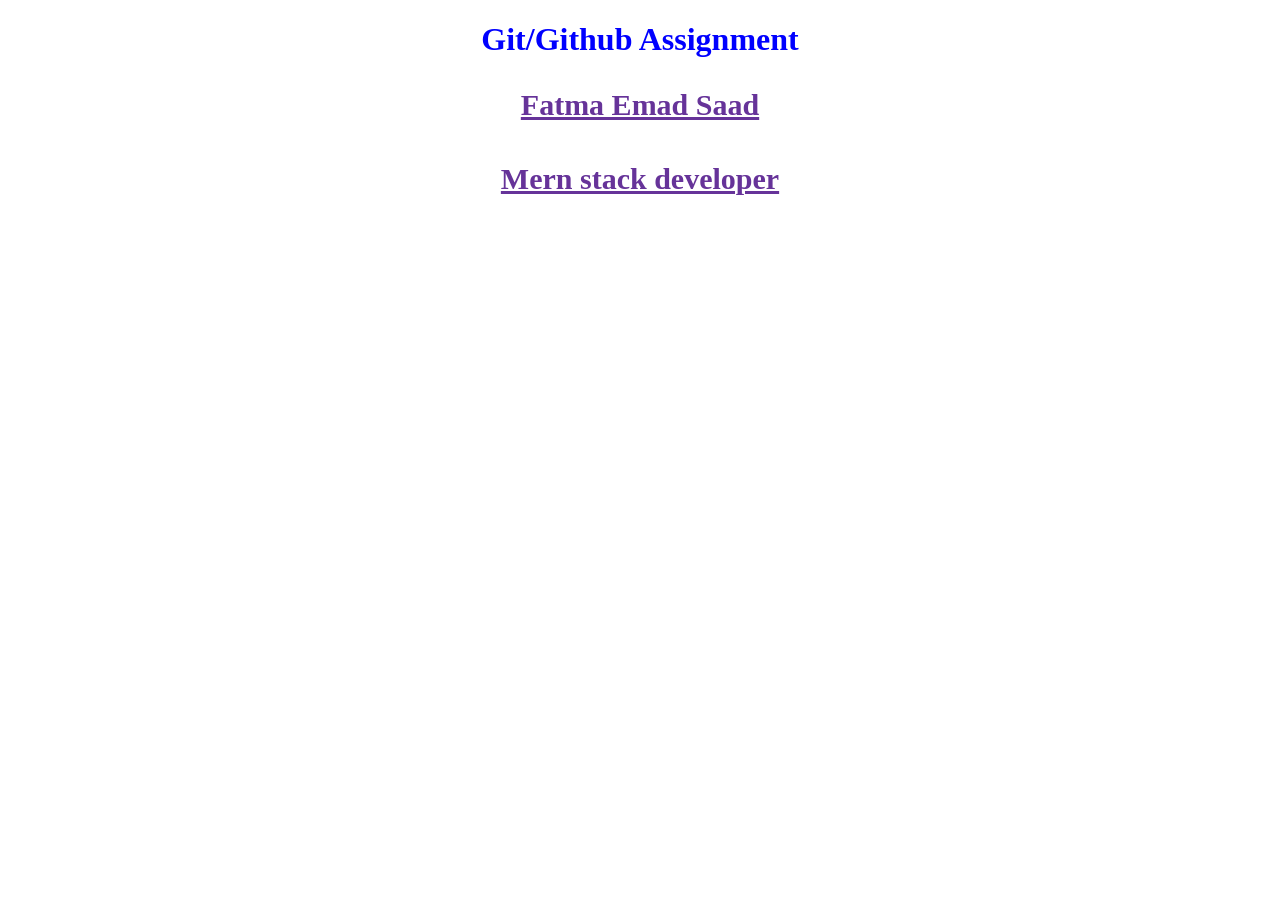
<file: index.html>
<!DOCTYPE html>
<html lang="en">
<head>
    <meta charset="UTF-8">
    <meta name="viewport" content="width=device-width, initial-scale=1.0">
    <title>Document</title>
    <link rel="stylesheet" href="style.css">
</head>
<body>
    <h1>Git/Github Assignment</h1>

    <h3>Fatma Emad Saad</h3>
    <h4>Mern stack developer</h4>
    <script src="./script.js"></script>
</body>
</html>
</file>
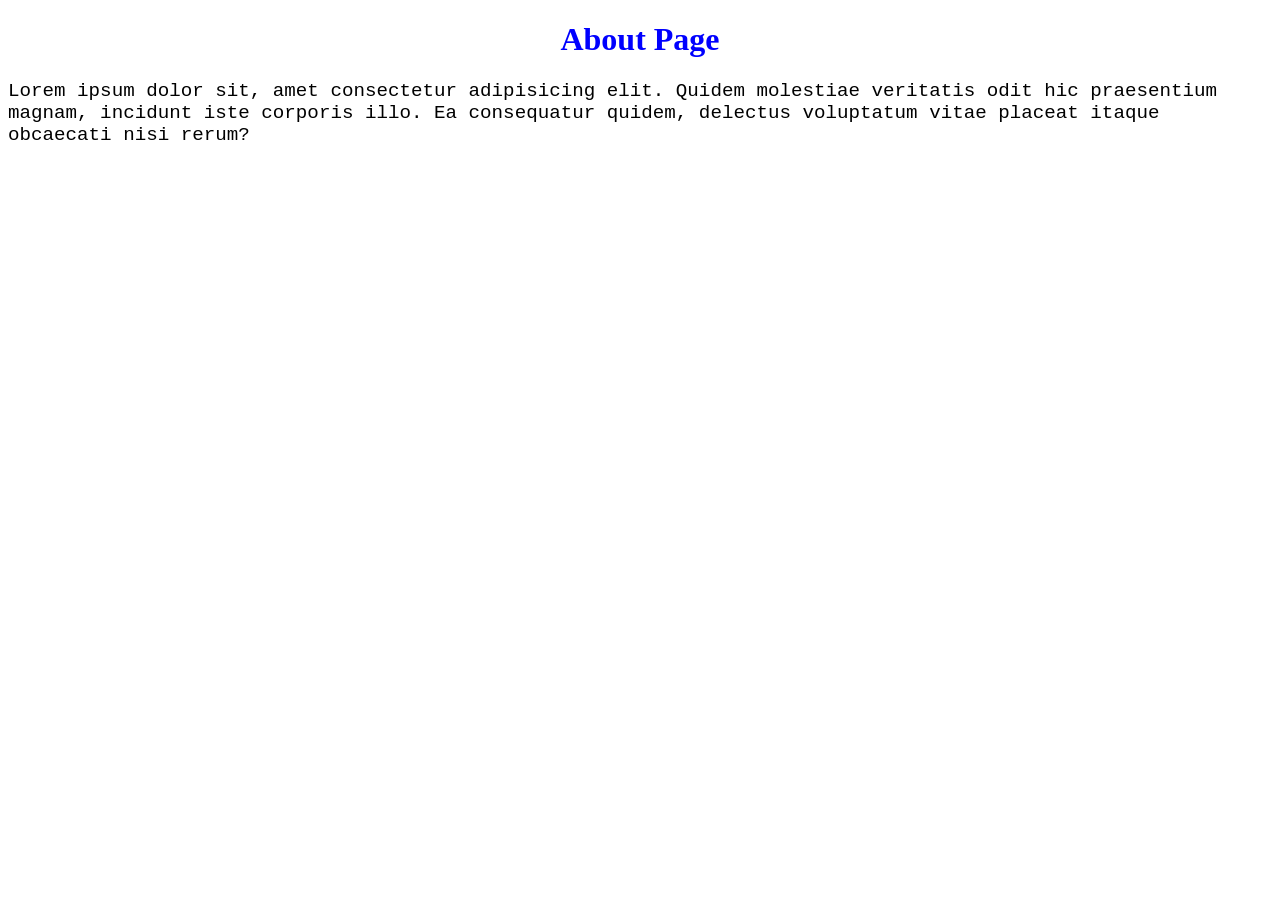
<file: about.html>
<!DOCTYPE html>
<html lang="en">
<head>
    <meta charset="UTF-8">
    <meta name="viewport" content="width=device-width, initial-scale=1.0">
    <title>Document</title>
    <link rel="stylesheet" href="style.css">
</head>
<body>
    <h1>About Page</h1>
    <p>Lorem ipsum dolor sit, amet consectetur adipisicing elit. Quidem molestiae veritatis odit hic praesentium magnam, incidunt iste corporis illo. Ea consequatur quidem,
         delectus voluptatum vitae placeat itaque obcaecati nisi rerum?</p>
         <script src="./script.js"></script>
</body>
</html>
</file>
<file: style.css>
h1 {
    text-align: center;
    color: blue;
}

h3,h4{
    text-align: center;
    color: rebeccapurple;
    font-size: 30px;
    text-decoration: underline;
}
p {
    font-family: 'Courier New', Courier, monospace;
    font-size: larger;
}
</file>
